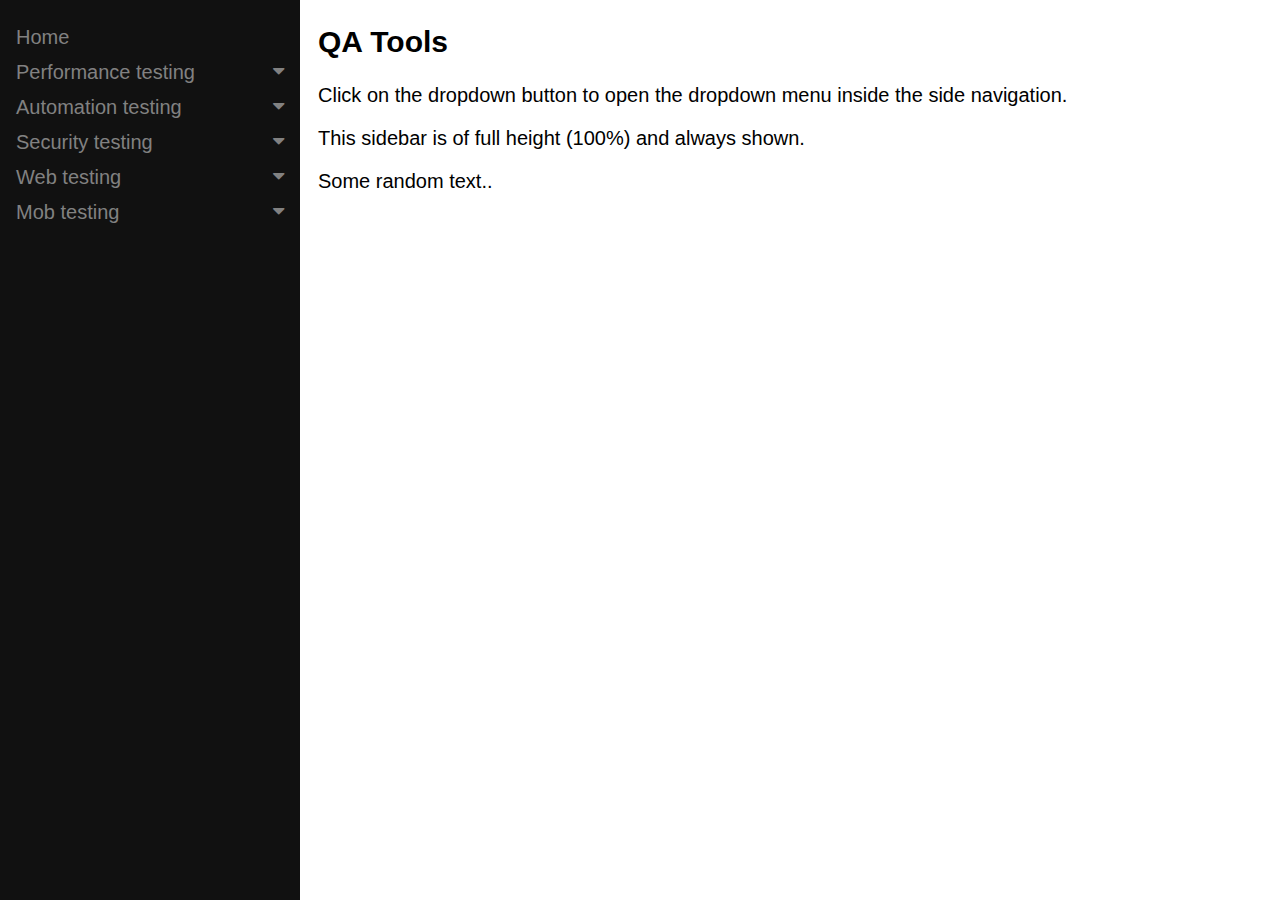
<file: tools.html>
<!DOCTYPE html>
<html>
<head>
    <meta name="viewport" content="width=device-width, initial-scale=1">
    <link rel="stylesheet" href="https://cdnjs.cloudflare.com/ajax/libs/font-awesome/4.7.0/css/font-awesome.min.css">
    <style>
body {
    font-family: "Lato", sans-serif;
}

/* Fixed sidenav, full height */
.sidenav {
    height: 100%;
    width: 300px;
    position: fixed;
    z-index: 1;
    top: 0;
    left: 0;
    background-color: #111;
    overflow-x: hidden;
    padding-top: 20px;
}

/* Style the sidenav links and the dropdown button */
.sidenav a, .dropdown-btn {
    padding: 6px 8px 6px 16px;
    text-decoration: none;
    font-size: 20px;
    color: #818181;
    display: block;
    border: none;
    background: none;
    width: 100%;
    text-align: left;
    cursor: pointer;
    outline: none;
}

/* On mouse-over */
.sidenav a:hover, .dropdown-btn:hover {
    color: #f1f1f1;
}

/* Main content */
.main {
    margin-left: 300px; /* Same as the width of the sidenav */
    font-size: 20px; /* Increased text to enable scrolling */
    padding: 0px 10px;
}

/* Add an active class to the active dropdown button */
.active {
    background-color: green;
    color: white;
}

/* Dropdown container (hidden by default). Optional: add a lighter background color and some left padding to change the design of the dropdown content */
.dropdown-container {
    display: none;
    background-color: #262626;
    padding-left: 8px;
}

/* Optional: Style the caret down icon */
.fa-caret-down {
    float: right;
    padding-right: 8px;
}

/* Some media queries for responsiveness */
@media screen and (max-height: 450px) {
    .sidenav {padding-top: 15px;}
    .sidenav a {font-size: 18px;}
}
</style>
</head>
<body>

<div class="sidenav">
    <a href="index.html">Home</a>
    <button class="dropdown-btn">Performance testing
        <i class="fa fa-caret-down"></i>
    </button>
    <div class="dropdown-container">
        <a href="Readme.md">Link 1</a>
        <a href="#">Link 2</a>
        <a href="#">Link 3</a>
    </div>
    <button class="dropdown-btn">Automation testing
        <i class="fa fa-caret-down"></i>
    </button>
    <div class="dropdown-container">
        <a href="#">Link 1</a>
        <a href="#">Link 2</a>
        <a href="#">Link 3</a>
    </div>
    <button class="dropdown-btn">Security testing
        <i class="fa fa-caret-down"></i>
    </button>
    <div class="dropdown-container">
        <a href="#">Link 1</a>
        <a href="#">Link 2</a>
        <a href="#">Link 3</a>
    </div>
    <button class="dropdown-btn">Web testing
        <i class="fa fa-caret-down"></i>
    </button>
    <div class="dropdown-container">
        <a href="#">Link 1</a>
        <a href="#">Link 2</a>
        <a href="#">Link 3</a>
    </div>
    <button class="dropdown-btn">Mob testing
        <i class="fa fa-caret-down"></i>
    </button>
    <div class="dropdown-container">
        <a href="#">Link 1</a>
        <a href="#">Link 2</a>
        <a href="#">Link 3</a>
    </div>
</div>

<div class="main">
    <h2>QA Tools</h2>
    <p>Click on the dropdown button to open the dropdown menu inside the side navigation.</p>
    <p>This sidebar is of full height (100%) and always shown.</p>
    <p>Some random text..</p>
</div>

<script>
/* Loop through all dropdown buttons to toggle between hiding and showing its dropdown content - This allows the user to have multiple dropdowns without any conflict */
var dropdown = document.getElementsByClassName("dropdown-btn");
var i;

for (i = 0; i < dropdown.length; i++) {
  dropdown[i].addEventListener("click", function() {
    this.classList.toggle("active");
    var dropdownContent = this.nextElementSibling;
    if (dropdownContent.style.display === "block") {
      dropdownContent.style.display = "none";
    } else {
      dropdownContent.style.display = "block";
    }
  });
}
</script>

</body>
</html>
</file>
